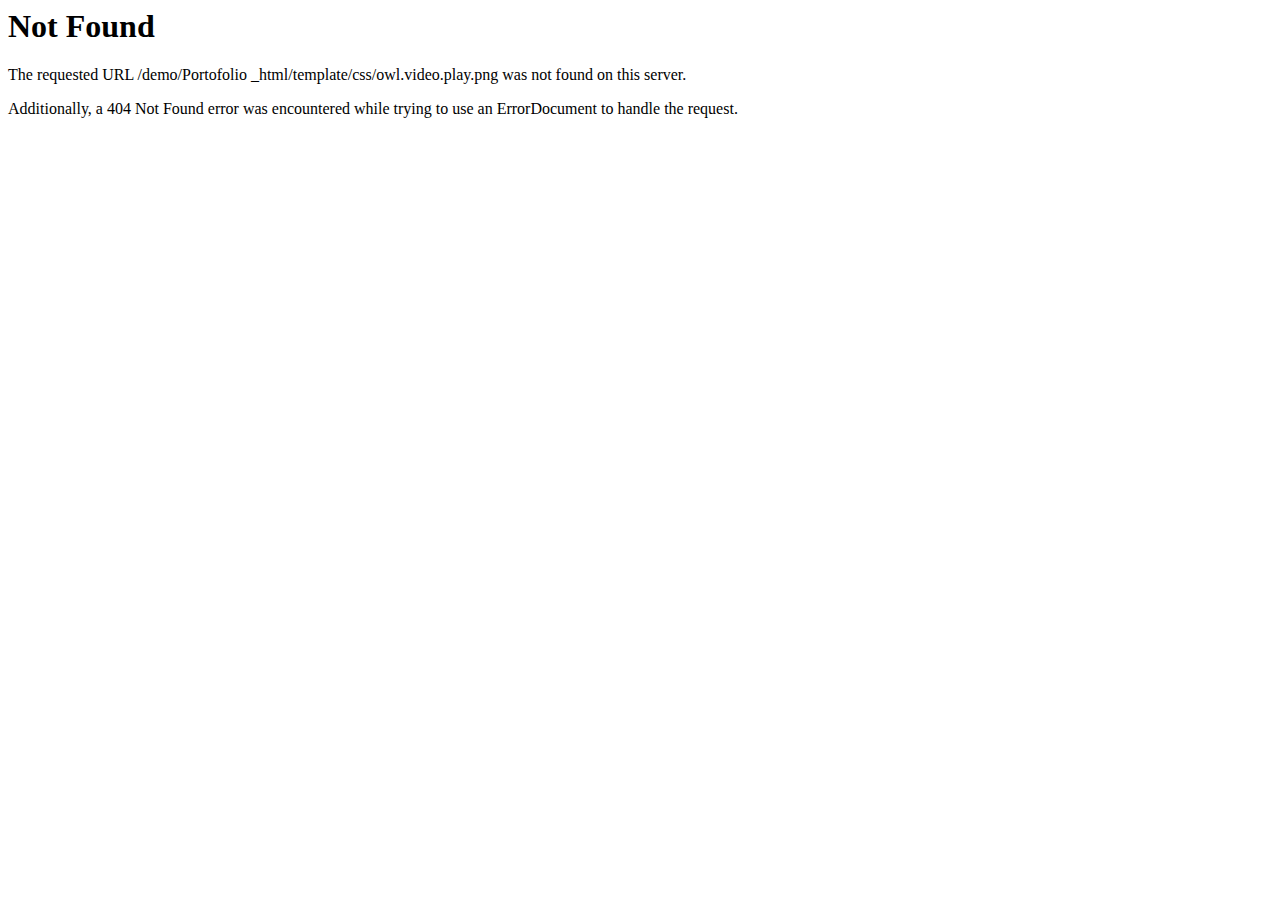
<file: css/owl.video.play.html>
<!DOCTYPE HTML PUBLIC "-//IETF//DTD HTML 2.0//EN">
<html><head>
<title>404 Not Found</title>
</head><body>
<h1>Not Found</h1>
<p>The requested URL /demo/Portofolio _html/template/css/owl.video.play.png was not found on this server.</p>
<p>Additionally, a 404 Not Found
error was encountered while trying to use an ErrorDocument to handle the request.</p>
</body></html>
</file>
